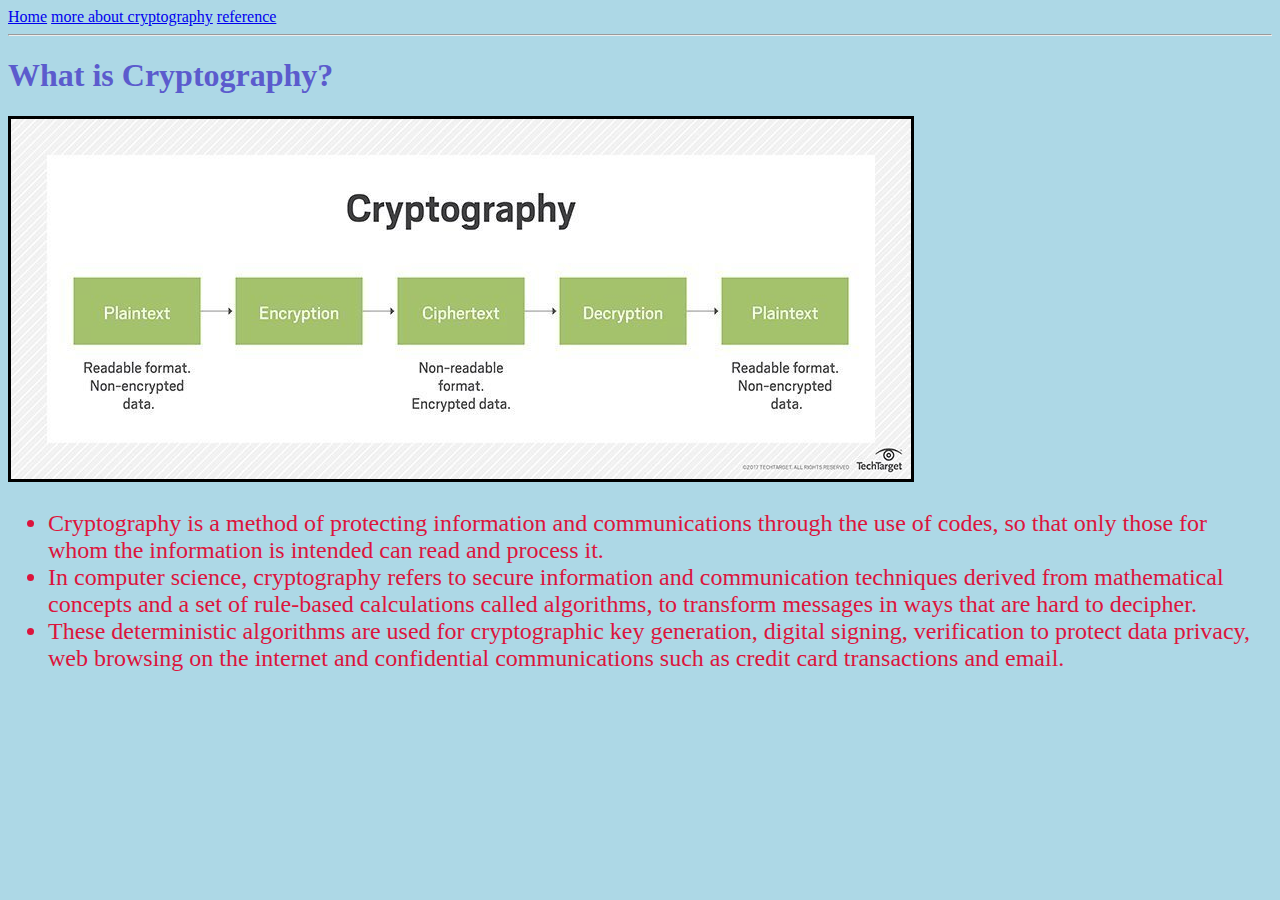
<file: index.html>
<!DOCTYPE html>

<html>
  <head>
    <title>Cryptography</title>

    <link rel="stylesheet" href="style.css" />
    <!--Internal CSS -->
    <!--
    <style>
    p {
    font-size: 20px;
    background-color: greenyellow;
    }

    h1 {
    background-color: lavenderblush;
    }
    </style>
    -->
  </head>

  <body>
    <div>
      <a href="index.html">Home</a>
      <a href="more_about_cryptography.html">more about cryptography</a>
      <a href="refference.html">reference</a>
    </div>
    <hr />
    <!--inline CSS-->
    <!--<h2 style="color: red">What is cryptography?</h2>-->

    <h1>What is Cryptography?</h1>
    <img src="What is Cryptography.jpg" style="border: solid" />

    <p>
    <ul style="color: crimson;
    font-size: x-large;">
      <li>
        Cryptography is a method of protecting information and communications
        through the use of codes, so that only those for whom the information is
        intended can read and process it.
      </li>
      <li>
        In computer science, cryptography refers to secure information and
        communication techniques derived from mathematical concepts and a set of
        rule-based calculations called algorithms, to transform messages in ways
        that are hard to decipher.
      </li>
      <li>
        These deterministic algorithms are used for cryptographic key
        generation, digital signing, verification to protect data privacy, web
        browsing on the internet and confidential communications such as credit
        card transactions and email.
      </li>
    </ul>
    </p>
  </body>
</html>
</file>
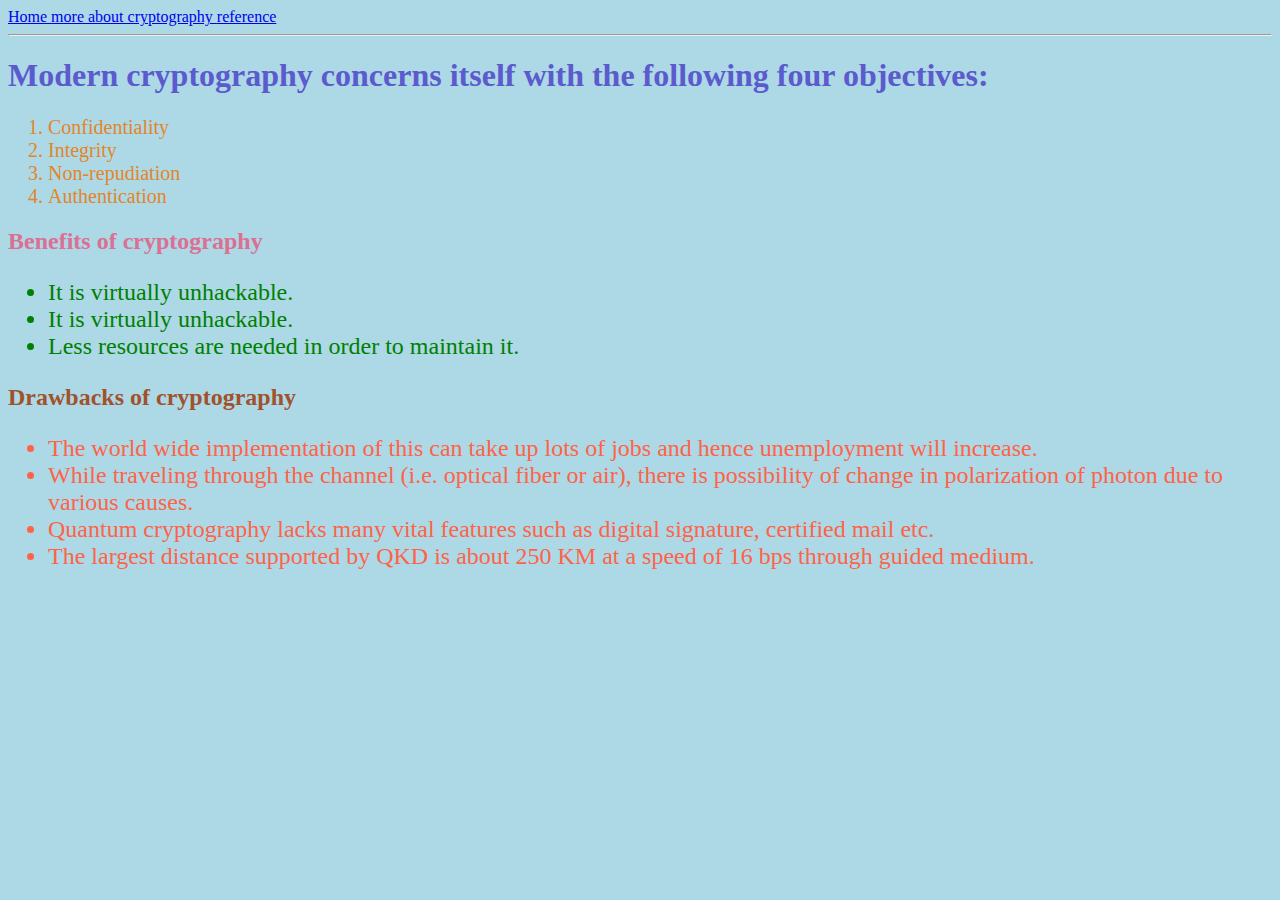
<file: more_about_cryptography.html>
<!DOCTYPE html>
<html>
  <head>
    <link rel="stylesheet" href="style.css" />
    <style>
      .Benifits {
        font-size: x-large;
        color: green;
      }
      ul.Drawbacks {
        font-size: x-large;
        color: tomato;
      }
    </style>
  </head>

  <body>
    <div>
      <a href="index.html">Home </a>
      <a href="more_about_cryptography.html">more about cryptography </a>
      <a href="refference.html">reference </a>
    </div>
    <hr />

    <h1>
      Modern cryptography concerns itself with the following four objectives:
    </h1>
    <ol style="color: rgb(227, 134, 41); font-size: 20px">
      <li>Confidentiality</li>
      <li>Integrity</li>
      <li>Non-repudiation</li>
      <li>Authentication</li>
    </ol>
    <h2 style="color: palevioletred">Benefits of cryptography</h2>
    <ul class="Benifits">
      <li>It is virtually unhackable.</li>
      <li>It is virtually unhackable.</li>
      <li>Less resources are needed in order to maintain it.</li>
    </ul>
    <h2 style="color: sienna">Drawbacks of cryptography</h2>
    <ul class="Drawbacks">
      <li>
        The world wide implementation of this can take up lots of jobs and hence
        unemployment will increase.
      </li>
      <li>
        While traveling through the channel (i.e. optical fiber or air), there
        is possibility of change in polarization of photon due to various
        causes.
      </li>
      <li>
        Quantum cryptography lacks many vital features such as digital
        signature, certified mail etc.
      </li>
      <li>
        The largest distance supported by QKD is about 250 KM at a speed of 16
        bps through guided medium.
      </li>
    </ul>
  </body>
</html>
</file>
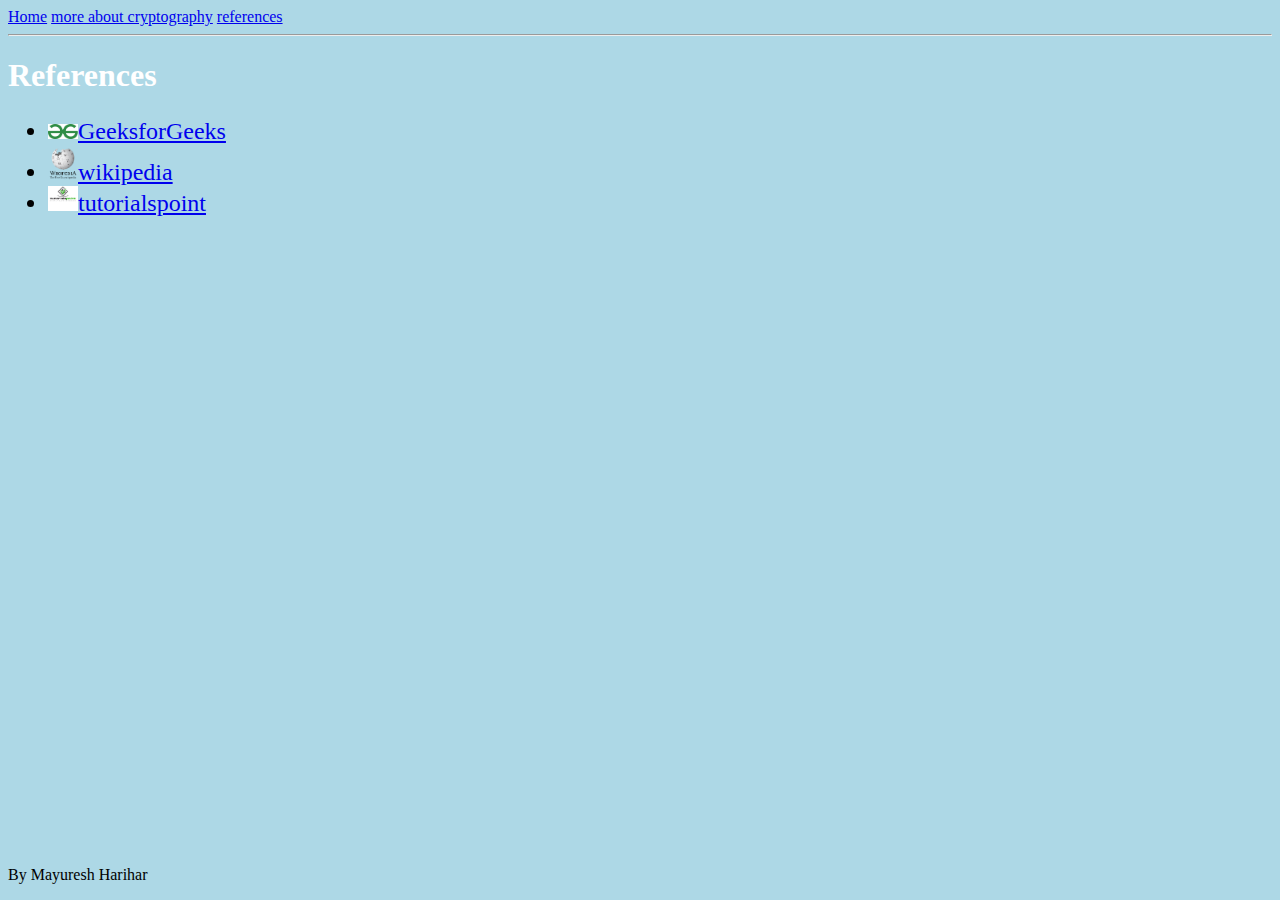
<file: refference.html>
<!DOCTYPE html>
<html>
  <head>
    <link rel="stylesheet" href="style.css" />
    <style>
    #reference_headings{
      color: white;
    }
    #footer {
    position: absolute;
    bottom: 0;
    </style>
  </head>

  <body>
    <div>
      <a href="index.html">Home</a>
      <a href="more_about_cryptography.html">more about cryptography</a>
      <a href="refference.html">references</a>
    </div>
    <hr />
    <h1 id="reference_headings">References</h1>
    <ul style="font-size: x-large"; color: orange; font-weight: bold>
      <li>
        <a
          href="https://www.geeksforgeeks.org/cryptography-and-its-types/"
          target="blank"
        >
          <img src="GeeksforGeeks.png" width="30px" />GeeksforGeeks
        </a>
      </li>
      <li>
        <a href="https://en.wikipedia.org/wiki/Cryptography" target="blank">
          <img src="wikipedia.png" width="30px" />wikipedia
        </a>
      </li>
      <li>
        <a
          href="https://www.tutorialspoint.com/cryptography/origin_of_cryptography.htm"
          target="blank"
        >
          <img src="tutorials_point.jpeg" width="30px" />tutorialspoint
        </a>
      </li>
    </ul>
    <p id="footer">By Mayuresh Harihar</p>
  </body>
</html>
</file>
<file: style.css>
body {
  background-color: lightblue;
}

h1 {
  background-color: lightblue;
  color: rgb(91, 91, 205);
}
</file>
